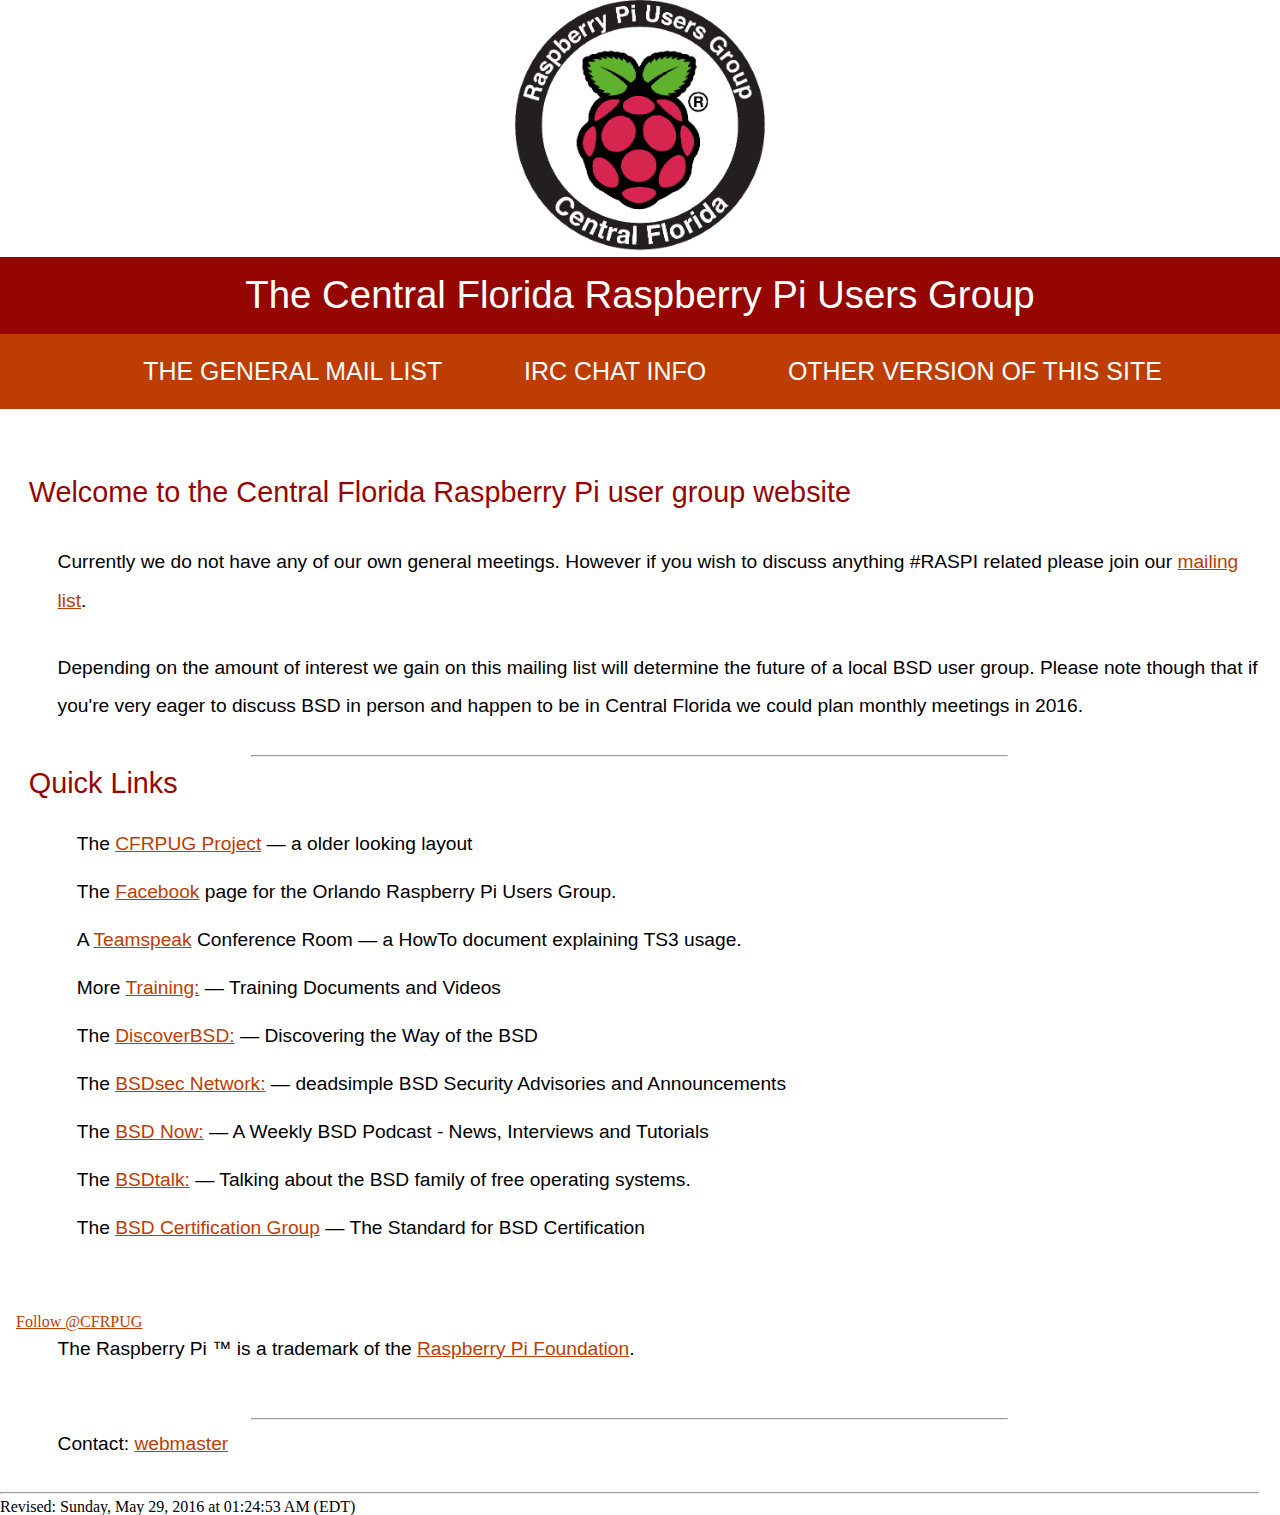
<file: index.html>
<!DOCTYPE html PUBLIC "-//W3C//DTD HTML 4.01 Transitional//EN">

<html>

<head>
    <meta http-equiv="Content-Type" content="text/html charset=us-ascii">
    <meta name="Description" content="Raspberry Pi, Embedded controllers">
    <link rel="stylesheet" type="text/css" href="css/reset.css">
    <link rel="stylesheet" type="text/css" href="css/styles.css">
    <meta name="generator" content="HTML Tidy for Linux (vers 25 March 2009), see www.w3.org">

    <title>The Orlando BSD Users Group of Central Florida</title>

</head>

<body>
    <!-- <img src="http://clarus.chez-alice.fr/Museum/Mascots/FreeBSD_daemon_large.jpg" alt="Smiley face" height="200" width="250"> -->

    <img src="img/CFRPUG-std-logo.jpg.png" alt="logo" height="200" width="250">

    <div id="top">
        <h1>The Central Florida Raspberry Pi Users Group</h1>
        <div id="nav">
            <ul>
                <li><a href="http://www.freelists.org/list/cfrpug">The general Mail list</a></li>

                <li><a href="chat.html">IRC chat info</a></li>

                <li><a href="http://www.cfrpug.us">Other version of this site</a></li>
            </ul>
        </div>
    </div>

    <div id="inner-content">

        <h2 class="c1">Welcome to the Central Florida Raspberry Pi user group website</h2>

        <p class="indented">Currently we do not have any of our own general meetings. However if you wish to discuss anything #RASPI related please
          join our <a href="http://www.freelists.org/list/cfrpug">mailing list</a>.
        </p>

        <p class="indented">
            Depending on the amount of interest we gain on this mailing list will determine the future of a local BSD user group. Please note though that if you're very eager to discuss BSD in person and happen to be in Central Florida we could plan monthly meetings in 2016.
        </p>

        <hr width="60%">

        <h2 class="c1">Quick Links</h2>

        <ul>
            <li>The <a href="http://www.cfrpug.us">CFRPUG  Project</a> &#8212; a older looking layout</li>

            <li>The <a href="https://www.facebook.com/CFRPUG">Facebook</a> page for the Orlando Raspberry Pi Users Group.</li>

            <li>A <a href="teamspeak.html">Teamspeak</a> Conference Room &#8212; a <i>HowTo</i> document explaining TS3 usage.</li>

            <li>More <a href="training.html">Training:</a> &#8212; Training Documents and Videos</li>

            <li>The <a href="https://www.discoverbsd.com/">DiscoverBSD:</a> &#8212; Discovering the Way of the BSD</li>

            <li>The <a href="https://bsdsec.net/">BSDsec Network:</a> &#8212; deadsimple BSD Security Advisories and Announcements</li>

            <li>The <a href="http://www.bsdnow.tv/">BSD Now:</a> &#8212; A Weekly BSD Podcast - News, Interviews and Tutorials</li>

            <li>The <a href="http://bsdtalk.blogspot.com/">BSDtalk:</a> &#8212; Talking about the BSD family of free operating systems.</li>

            <li>The <a href="http://www.bsdcertification.org/">BSD Certification Group</a> &#8212; The Standard for BSD Certification</li>
        </ul>
        <br />
        <br />
        <br>
        <a href="https://twitter.com/cfrpug" class="twitter-follow-button" data-show-count="false">Follow @CFRPUG</a>
        <script type="text/javascript">
            ! function(d, s, id) {
                var
                    js, fjs = d.getElementsByTagName(s)[0];
                if (!d.getElementById(id)) {
                    js = d.createElement(s);
                    js.id = id;
                    js.src = "//platform.twitter.com/widgets.js";
                    fjs.parentNode.insertBefore(js, fjs);
                }
            }(document, "script", "twitter-wjs");
        </script>
        <br />
        <p>The Raspberry Pi &trade; is a trademark of the <a href="http://www.raspberrypi.org/">Raspberry Pi Foundation</a>.</p>
        <br />
        <hr width="60%">
        <p>Contact: <a href="mailto:kc4zvw@yahoo.com">webmaster</a></p>
        <hr>
        <h5 class="c1"> Revised: Sunday, May 29, 2016 at 01:24:53 AM (EDT) </h5>
    </div>
    <!-- KBG -->
</body>
</html>
</file>
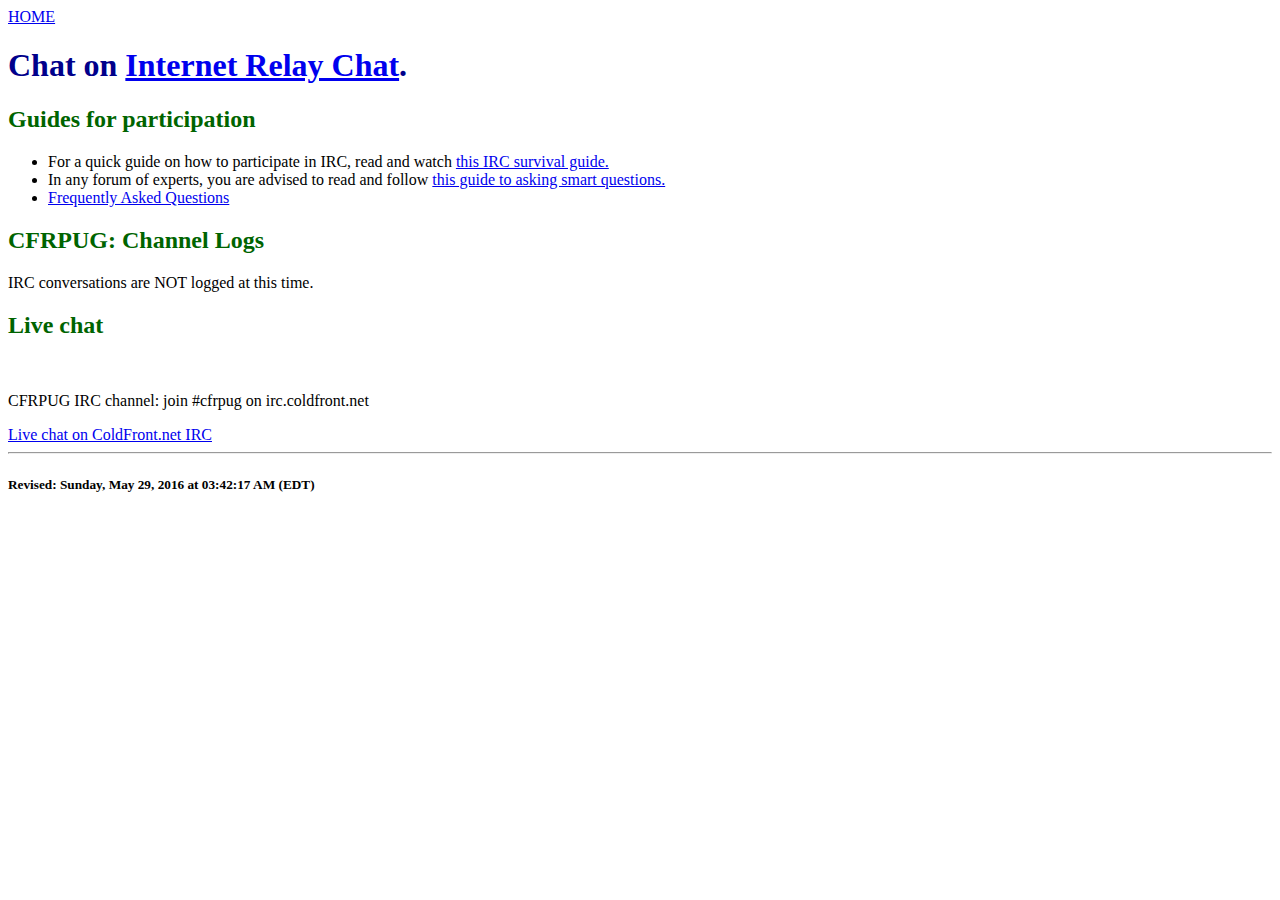
<file: chat.html>
<!DOCTYPE html PUBLIC "-//W3C//DTD HTML 4.01 Transitional//EN">

<html>
<head>
  <meta http-equiv="Content-Type" content="text/html charset=us-ascii">
  <meta name="Description" content="operating systems, #raspi, Raspberry Pi">
  <link rel="stylesheet" type="text/css" href="css/page2.css">

  <title>CFRPUG: Chat Information</title>
</head>

<body>
  <!-- Content Area - START -->

  <div id="content">
    <div id="contentbuffer">
      <p class="breadcrumb"><a href="/">HOME</a></p>

      <div id="page">

        <h1 class="c2">Chat on <a href="http://en.wikipedia.org/wiki/Internet_Relay_Chat">Internet Relay Chat</a>.</h1>

        <h2 class="c1">Guides for participation</h2>

        <ul>
          <li>For a quick guide on how to participate in IRC, read and watch <a href=
          "http://www.mahdiyusuf.com/post/6176918750/survival-guide-irc">this IRC survival guide.</a></li>

          <li>In any forum of experts, you are advised to read and follow <a href=
          "http://www.catb.org/~esr/faqs/smart-questions.html">this guide to asking smart questions.</a></li>

          <li><a href="/support/faq.html">Frequently Asked Questions</a></li>
        </ul>

        <h2 class="c1">CFRPUG: Channel Logs</h2>

        <p>IRC conversations are NOT logged at this time.</p>

        <!-- <p>IRC conversations are logged using an IRC bot and stored at <a href=
        "http://localhost/static/irclog">http:///static/irclog</a> and <a href=
        "http://localhost/livelogs/">http:///livelogs/.</a></p> -->

        <h2 class="c1">Live chat</h2>
        <div class="c1">
        <object data="http://www.coldfront.net/pjirc/chat.htm" width="800" height="600">
          <br>
        </object>

          <p>CFRPUG IRC channel: join #cfrpug on irc.coldfront.net</p>

          <a href="http://www.coldfront.net/tiramisu/">Live chat on ColdFront.net IRC</a>
        </div>
      </div>
    </div>
  </div>
  <hr>
  <h5 class="c1">
    Revised: Sunday, May 29, 2016 at 03:42:17 AM (EDT)
  </h5>
</body>
</html>
</file>
<file: css/styles.css>
/* font em hack*/

* {
	font-size: 62.5%;
}
/****** basicly a hack that makes 1em= 10px so math is easier ******/
/* main stylesheet */
/** NAV **/

#nav {
	max-width: 100%;
	background: #BD3D03;
	text-transform: uppercase;
	font-size: 1.3em;
	margin-bottom: 3em;
}
#nav ul {
	margin-left: auto;
	margin-right: auto;
	display: block;
	vertical-align: middle;
	text-align: center;
}
#nav li {
	list-style: none;
	display: inline-block;
	margin-bottom: 0;
}
#nav li a {
	display: inline-block;
	text-align: left;
	vertical-align: middle;
	color: white;
	text-decoration: none;
	padding-top: 1em;
	padding-left: 1em;
	padding-right: 1em;
	padding-bottom: 1em;
}
#nav a:hover {
	background-color: white;
	color: #BD3D03;
}
data-show-count {
	/* what? */
}
/** CONTENT WRAP **/

#inner-content {
	margin-right: 1.3em;
}
#top {
	width: 100%;
	background-color: #960600;
	height: inherit;
}
/** TEXT TAG & IMG **/

/** TEXT TAG & IMG **/

h1 {
	font-size: 2.4em;
	padding: 0.5em;
	color: white;
	text-align: center;
	line-height: 1em;
	font-family: Tahoma, Verdana, Segoe, sans-serif;
	font-weight: 500;
}
h2 {
	font-size: 1.8em;
	margin-bottom: 1em;
	margin-left: 1em;
	color: #960600;
	line-height: 1.5em;
	font-family: Tahoma, Verdana, Segoe, sans-serif;
	font-weight: 500;
}
h3 {
	margin-left: 1em;
	font-family: Tahoma, Verdana, Segoe, sans-serif;
	font-weight: 500;
}
p {
	margin-bottom: 1.5em;
	margin-left: 3em;
	font-family: Tahoma, Verdana, Segoe, sans-serif;
	line-height: 2em;
	font-size: 1.2em;
	font-weight: 400;
}
ul {
	margin-left: 3em;
	font-family: Tahoma, Verdana, Segoe, sans-serif;
	font-size: 1.2em;
	font-weight: 400;
}
li {
	list-style: none;
	margin-bottom: 1.5em;
	margin-left: 1em;
}
a {
	color: #BD3D03;
}
a:hover {
	color: #960600;
}
.twitter-follow-button {
	margin-left: 1em;
}
img {
	max-width: 100%;
	height: auto;
	display: block;
	margin-left: auto;
	margin-right: auto;
}

/* End of file */
</file>
<file: css/page2.css>
/* Experimental CSS styles */

/* No borders on image links */

a:link img, a:visited img { border-style: none }

address img { float: right; width: 88px; height: 31px; }
address     { clear: right; }

p.title {
  // font-size: 120%;
  font-weight: bold;
  color: blue;       /* Change this color util it's NOT ugly */
  text-align: center;
}

h1 {
  font-weight: bold;
  color: darkblue;
}

h2 {
  color: darkgreen;
}

.www_title  { font-family: "Georgia,Palatino,Times,Roman";
              font-size: 30pt; 
              text-align: center;}

.www_sidebar  { text-align: center; 
               font-family: "Georgia,Palatino,Times,Roman";
               font-size: 12pt;
               margin-left: 0em; margin-right: 0em;
               padding: 0.15em 0.15em 0.15em .15em; 
               width: 100%;
               background: url("/images/lines.gif");
               border: 2px solid #cccccc }

.www_sectiontitle, .www_subsection {
               border-width: 1px;
               border-style: solid none;
               text-align: center;
               vertical-align: middle;
               font-family: "Georgia,Palatino,Times,Roman";
               font-weight: bold; font-size: 18pt;
               background: url("/images/lines.gif");
               padding: 0.1em 0.1em 0.1em .1em; 
               width: 100%;
               margin-bottom: 0.3em; }

.www_subsection { width: 75%;
                  text-align: left;  font-size: 13pt; }

.www_subsubsection { margin: 1.0em 0.5em 0.5em 0.5em;
                     font-weight: bold; font-style: oblique;
                     border-bottom: 1px solid #999999; font-size: 12pt;
                     width: 75%; }

.www_code { border: solid 1px gray; background: #eeeeee;
            margin: 0 1em 0 1em; 
            padding: 0 1em 0 1em;
            display: table; }

.www_footer { text-align: left; color: darkgreen; padding: 0 0 0 0 }

/* EOF */
</file>
